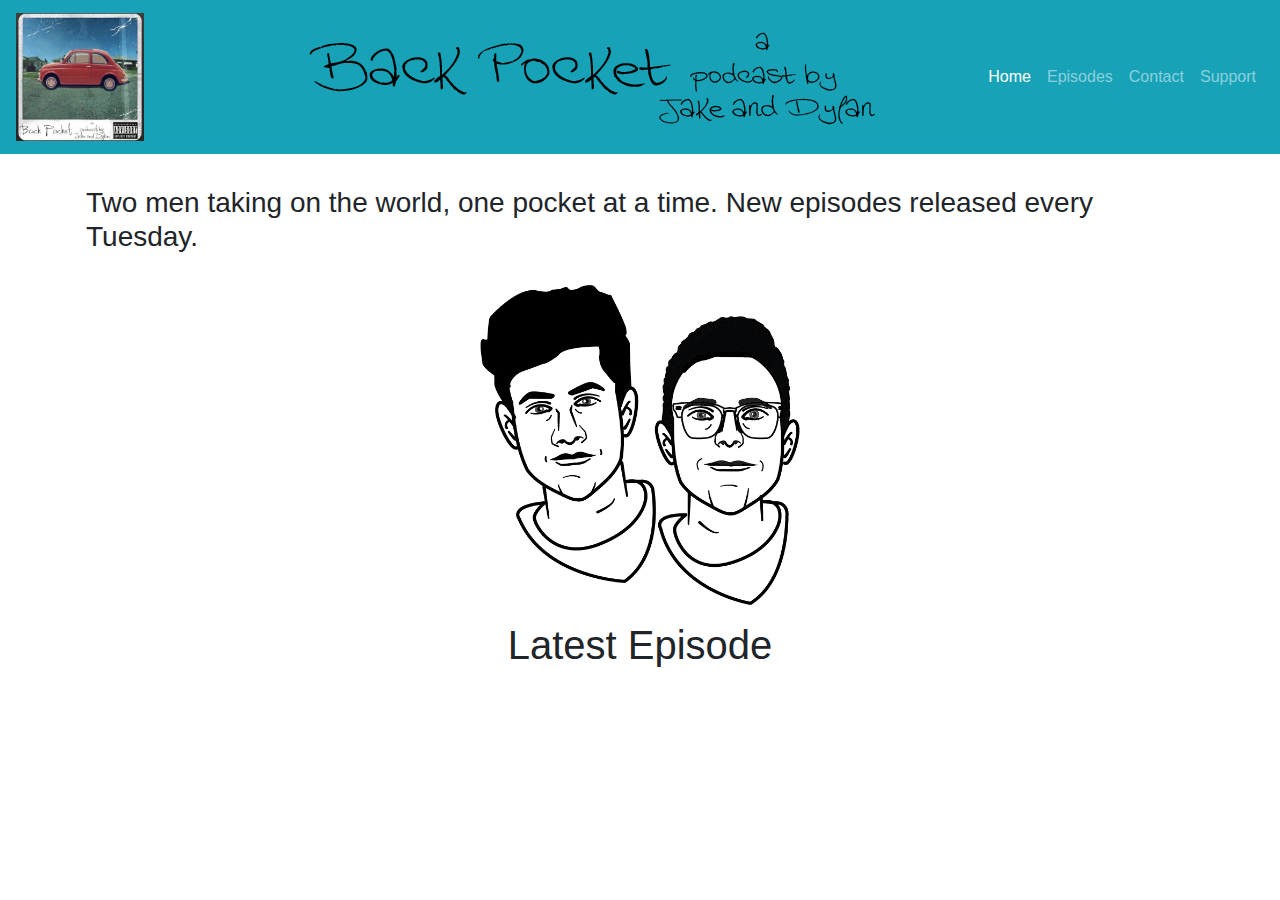
<file: index.html>
<!DOCTYPE html>
<html lang="en" class="has-background-info">
<head>
    <meta charset="UTF-8">
    <meta http-equiv="X-UA-Compatible" content="IE=edge">
    <meta name="viewport" content="width=device-width, initial-scale=1.0">
    <meta name="keywords" content="back, pocket, backpocket, podcast, backpocketpodcast, Jake, Dylan,">
    <meta name="description" content="Back Pocket - A Podcast by Jake and Dylan. Two men taking on the world, one pocket at a time.">
    <meta name="author" content="Jake and Dylan">
    <link rel="canonical" href="https://www.slipyourhandinmybackpocket.com/">
    <link rel="stylesheet" href="https://cdn.jsdelivr.net/npm/bootstrap@4.3.1/dist/css/bootstrap.min.css" integrity="sha384-ggOyR0iXCbMQv3Xipma34MD+dH/1fQ784/j6cY/iJTQUOhcWr7x9JvoRxT2MZw1T" crossorigin="anonymous">
    <link rel='stylesheet' href="./assets/css/style.css">
    <title>Back Pocket Podcast</title>
    <link rel="icon" type="image/x-icon" href="./assets/images/favicon.ico">
</head>
<body>
    <nav class="navbar navbar-expand-lg navbar-dark bg-info">
        <a class="navbar-brand" href="./index.html"> 
            <img src="./assets/images/logo.png" alt="Back Pocket Podcast Logo" style="height: 8rem; width: 8rem;">
        </a>
        <div class="navbar-brand" id="backPocketLogoParent">
          <img id="backPocketLogo" alt="Back Pocket Podcast in cursive font" src="./assets/images/backPocket.png">
        </div>
        <button class="navbar-toggler" type="button" data-toggle="collapse" data-target="#navbarLinks">
          <span class="navbar-toggler-icon"></span>
        </button>
        <div class="collapse navbar-collapse" id="navbarLinks">
          <ul class="navbar-nav ml-auto">
            <li class="nav-item active ml-auto">
                <a class="nav-link" href="./index.html">Home</a>
            </li>
            <li class="nav-item ml-auto">
              <a class="nav-link" href="./assets/html/allEpisodes.html">Episodes</a>
            </li>
            <li class="nav-item ml-auto">
              <a class="nav-link" href="./assets/html/contact.html">Contact</a>
            </li>
            <li class="nav-item ml-auto">
              <a class="nav-link" href="./assets/html/support.html">Support</a>
            </li>
          </ul>
        </div>
    </nav>

    
    <div></div>

    <div class="container">
        <div class="row">
            <div class="mx-auto" style="margin: 1rem">
                <h3 style="margin: 1rem">Two men taking on the world, one pocket at a time. New episodes released every Tuesday.
                </h3>
            </div>
        </div>
        <div class="row">
          <div class="mx-auto">
            <img src="./assets/images/tiergod.png" alt="Picture of Jake and Dylan" style="height: 20rem; width: 20rem">
          </div>
        </div>
    </div>

    <h1 style="text-align: center;">Latest Episode</h1>
    <div id="rssFeed">
        
    </div>

    
</body>
<script src="https://code.jquery.com/jquery-3.3.1.slim.min.js" integrity="sha384-q8i/X+965DzO0rT7abK41JStQIAqVgRVzpbzo5smXKp4YfRvH+8abtTE1Pi6jizo" crossorigin="anonymous"></script>
<script src="https://cdn.jsdelivr.net/npm/popper.js@1.14.7/dist/umd/popper.min.js" integrity="sha384-UO2eT0CpHqdSJQ6hJty5KVphtPhzWj9WO1clHTMGa3JDZwrnQq4sF86dIHNDz0W1" crossorigin="anonymous"></script>
<script src="https://cdn.jsdelivr.net/npm/bootstrap@4.3.1/dist/js/bootstrap.min.js" integrity="sha384-JjSmVgyd0p3pXB1rRibZUAYoIIy6OrQ6VrjIEaFf/nJGzIxFDsf4x0xIM+B07jRM" crossorigin="anonymous"></script>
<script src="./assets/javascript/script.js"></script>
</html>
</file>
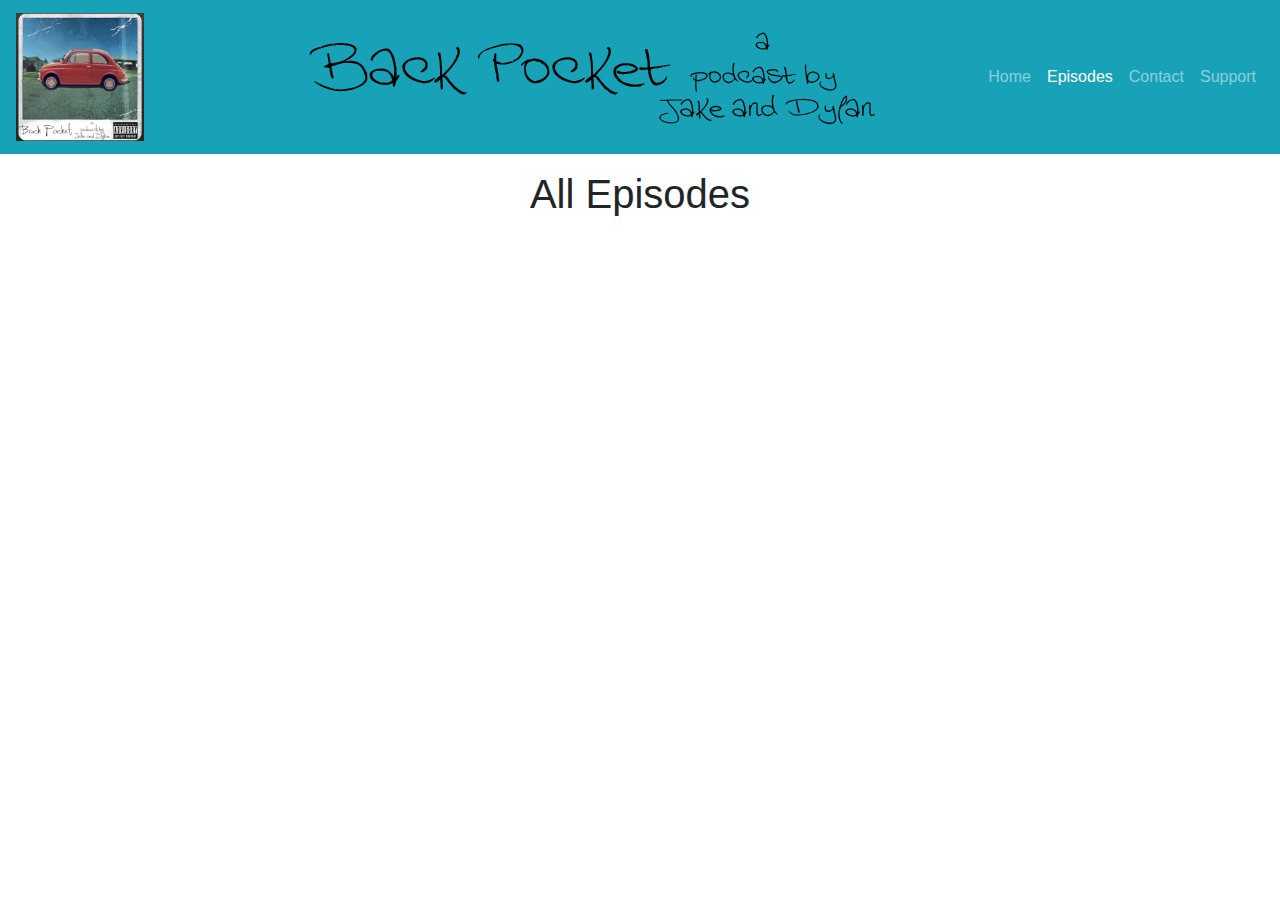
<file: assets/html/allEpisodes.html>
<!DOCTYPE html>
<html lang="en">
<head>
    <meta charset="UTF-8">
    <meta http-equiv="X-UA-Compatible" content="IE=edge">
    <meta name="viewport" content="width=device-width, initial-scale=1.0">
    <link rel="stylesheet" href="https://cdn.jsdelivr.net/npm/bootstrap@4.3.1/dist/css/bootstrap.min.css" integrity="sha384-ggOyR0iXCbMQv3Xipma34MD+dH/1fQ784/j6cY/iJTQUOhcWr7x9JvoRxT2MZw1T" crossorigin="anonymous">
    <link rel="stylesheet" href="../css/style.css">
    <link rel="icon" type="image/x-icon" href="../images/favicon.ico">
    <title>Back Pocket Podcast</title>
</head>
<body>

    <nav class="navbar navbar-expand-lg navbar-dark bg-info">
        <a class="navbar-brand" href="../../index.html"> 
            <img src="../images/logo.png" alt="Back Pocket Podcast Logo" style="width: 8rem; height: 8rem">
        </a>
        <div class="navbar-brand" id="backPocketLogoParent">
            <img id="backPocketLogo" alt="Back Pocket Podcast in cursive font" src="../images/backPocket.png">
        </div>
        <button class="navbar-toggler" type="button" data-toggle="collapse" data-target="#navbarLinks">
          <span class="navbar-toggler-icon"></span>
        </button>
        <div class="collapse navbar-collapse" id="navbarLinks">
          <ul class="navbar-nav ml-auto">
            <li class="nav-item ml-auto">
                <a class="nav-link" href="../../index.html">Home</a>
            </li>
            <li class="nav-item active ml-auto">
              <a class="nav-link" href="./allEpisodes.html">Episodes</a>
            </li>
            <li class="nav-item ml-auto">
              <a class="nav-link" href="./contact.html">Contact</a>
            </li>
            <li class="nav-item ml-auto">
              <a class="nav-link" href="./support.html">Support</a>
            </li>
          </ul>
        </div>
    </nav>
    <h1 style="text-align: center;">All Episodes</h1>
    <div id="rssFeed">
        
    </div>
    
</body>
<script src="https://code.jquery.com/jquery-3.3.1.slim.min.js" integrity="sha384-q8i/X+965DzO0rT7abK41JStQIAqVgRVzpbzo5smXKp4YfRvH+8abtTE1Pi6jizo" crossorigin="anonymous"></script>
<script src="https://cdn.jsdelivr.net/npm/popper.js@1.14.7/dist/umd/popper.min.js" integrity="sha384-UO2eT0CpHqdSJQ6hJty5KVphtPhzWj9WO1clHTMGa3JDZwrnQq4sF86dIHNDz0W1" crossorigin="anonymous"></script>
<script src="https://cdn.jsdelivr.net/npm/bootstrap@4.3.1/dist/js/bootstrap.min.js" integrity="sha384-JjSmVgyd0p3pXB1rRibZUAYoIIy6OrQ6VrjIEaFf/nJGzIxFDsf4x0xIM+B07jRM" crossorigin="anonymous"></script>
<script src="../javascript/allEpisode.js"></script>
</html>
</file>
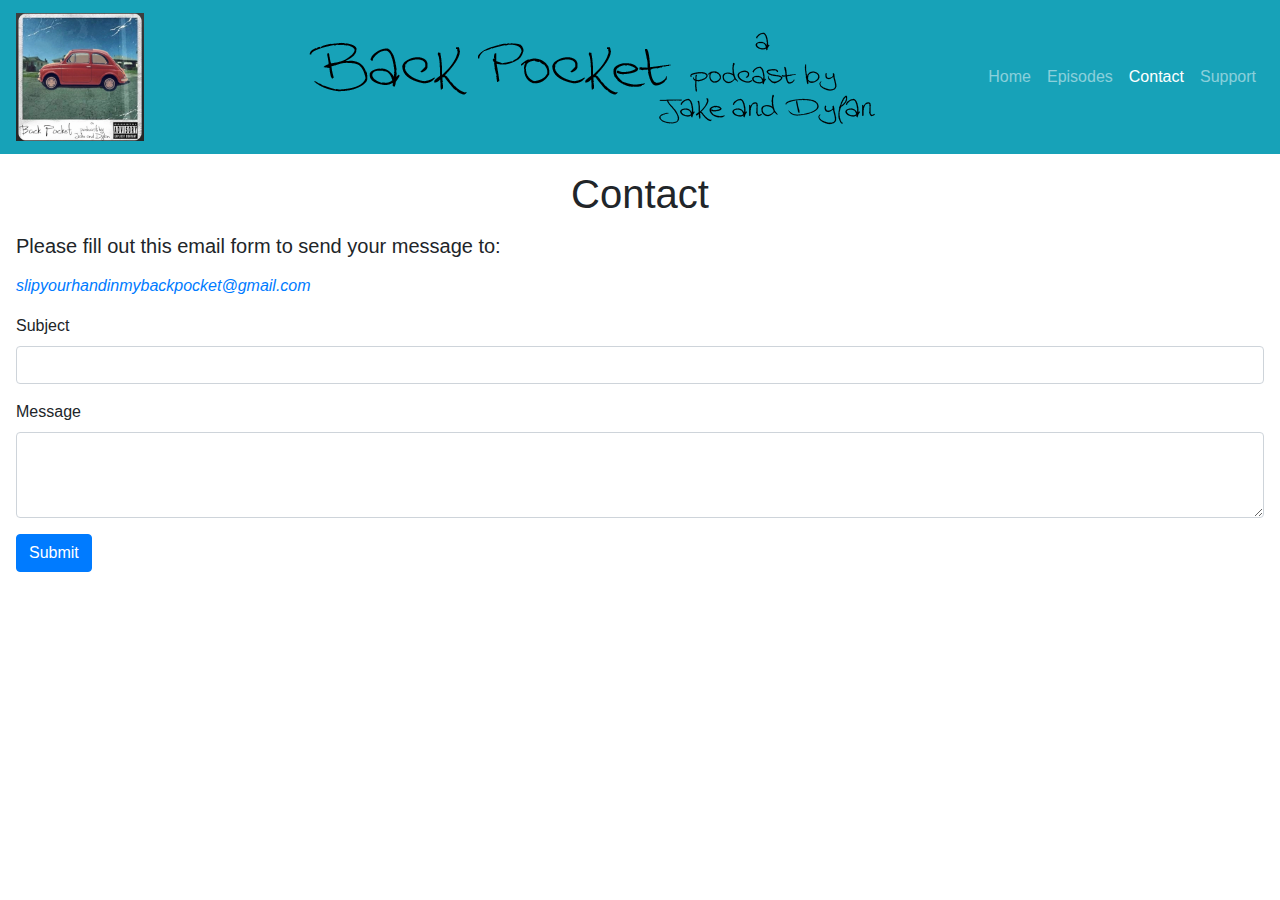
<file: assets/html/contact.html>
<!DOCTYPE html>
<html lang="en">
<head>
    <meta charset="UTF-8">
    <meta http-equiv="X-UA-Compatible" content="IE=edge">
    <meta name="viewport" content="width=device-width, initial-scale=1.0">
    <link rel="stylesheet" href="https://cdn.jsdelivr.net/npm/bootstrap@4.3.1/dist/css/bootstrap.min.css" integrity="sha384-ggOyR0iXCbMQv3Xipma34MD+dH/1fQ784/j6cY/iJTQUOhcWr7x9JvoRxT2MZw1T" crossorigin="anonymous">
    <link rel="stylesheet" href="../css/style.css">
    <link rel="icon" type="image/x-icon" href="../images/favicon.ico">
    <title>Back Pocket Podcast</title>
</head>
<body>
    <nav class="navbar navbar-expand-lg navbar-dark bg-info">
        <a class="navbar-brand" href="../../index.html"> 
            <img src="../images/logo.png" alt="Back Pocket Podcast Logo" style="width: 8rem; height: 8rem">
        </a>
        <div class="navbar-brand" id="backPocketLogoParent">
            <img id="backPocketLogo" alt="Back Pocket Podcast in cursive font" src="../images/backPocket.png">
        </div>
        <button class="navbar-toggler" type="button" data-toggle="collapse" data-target="#navbarLinks">
          <span class="navbar-toggler-icon"></span>
        </button>
        <div class="collapse navbar-collapse" id="navbarLinks">
          <ul class="navbar-nav ml-auto">
            <li class="nav-item ml-auto">
                <a class="nav-link" href="../../index.html">Home</a>
            </li>
            <li class="nav-item ml-auto">
              <a class="nav-link" href="./allEpisodes.html">Episodes</a>
            </li>
            <li class="nav-item active ml-auto">
              <a class="nav-link" href="./contact.html">Contact</a>
            </li>
            <li class="nav-item ml-auto">
              <a class="nav-link" href="./support.html">Support</a>
            </li>
          </ul>
        </div>
    </nav>

    <h1 style="text-align: center;">Contact</h1>
    <h5 style="margin: 1rem;">Please fill out this email form to send your message to:</h5>
    <a style="font-style: italic; margin: 1rem;" href="mailto:slipyourhandinmybackpocket@gmail.com">slipyourhandinmybackpocket@gmail.com</a>

    <form>
      <div class="form-group">
        <label for="subject">Subject</label>
        <input class="form-control" id="subject">
      </div>
      <div class="form-group">
        <label for="message">Message</label>
        <textarea class="form-control" id="message" rows="3"></textarea>
      </div>
      <button type="submit" class="btn btn-primary" id="sendEmail">Submit</button>
    </form>
    <div id="empty">

    </div>

</body>
<script src="https://code.jquery.com/jquery-3.3.1.slim.min.js" integrity="sha384-q8i/X+965DzO0rT7abK41JStQIAqVgRVzpbzo5smXKp4YfRvH+8abtTE1Pi6jizo" crossorigin="anonymous"></script>
<script src="https://cdn.jsdelivr.net/npm/popper.js@1.14.7/dist/umd/popper.min.js" integrity="sha384-UO2eT0CpHqdSJQ6hJty5KVphtPhzWj9WO1clHTMGa3JDZwrnQq4sF86dIHNDz0W1" crossorigin="anonymous"></script>
<script src="https://cdn.jsdelivr.net/npm/bootstrap@4.3.1/dist/js/bootstrap.min.js" integrity="sha384-JjSmVgyd0p3pXB1rRibZUAYoIIy6OrQ6VrjIEaFf/nJGzIxFDsf4x0xIM+B07jRM" crossorigin="anonymous"></script>
<script src="../javascript/contact.js"></script>
</html>
</file>
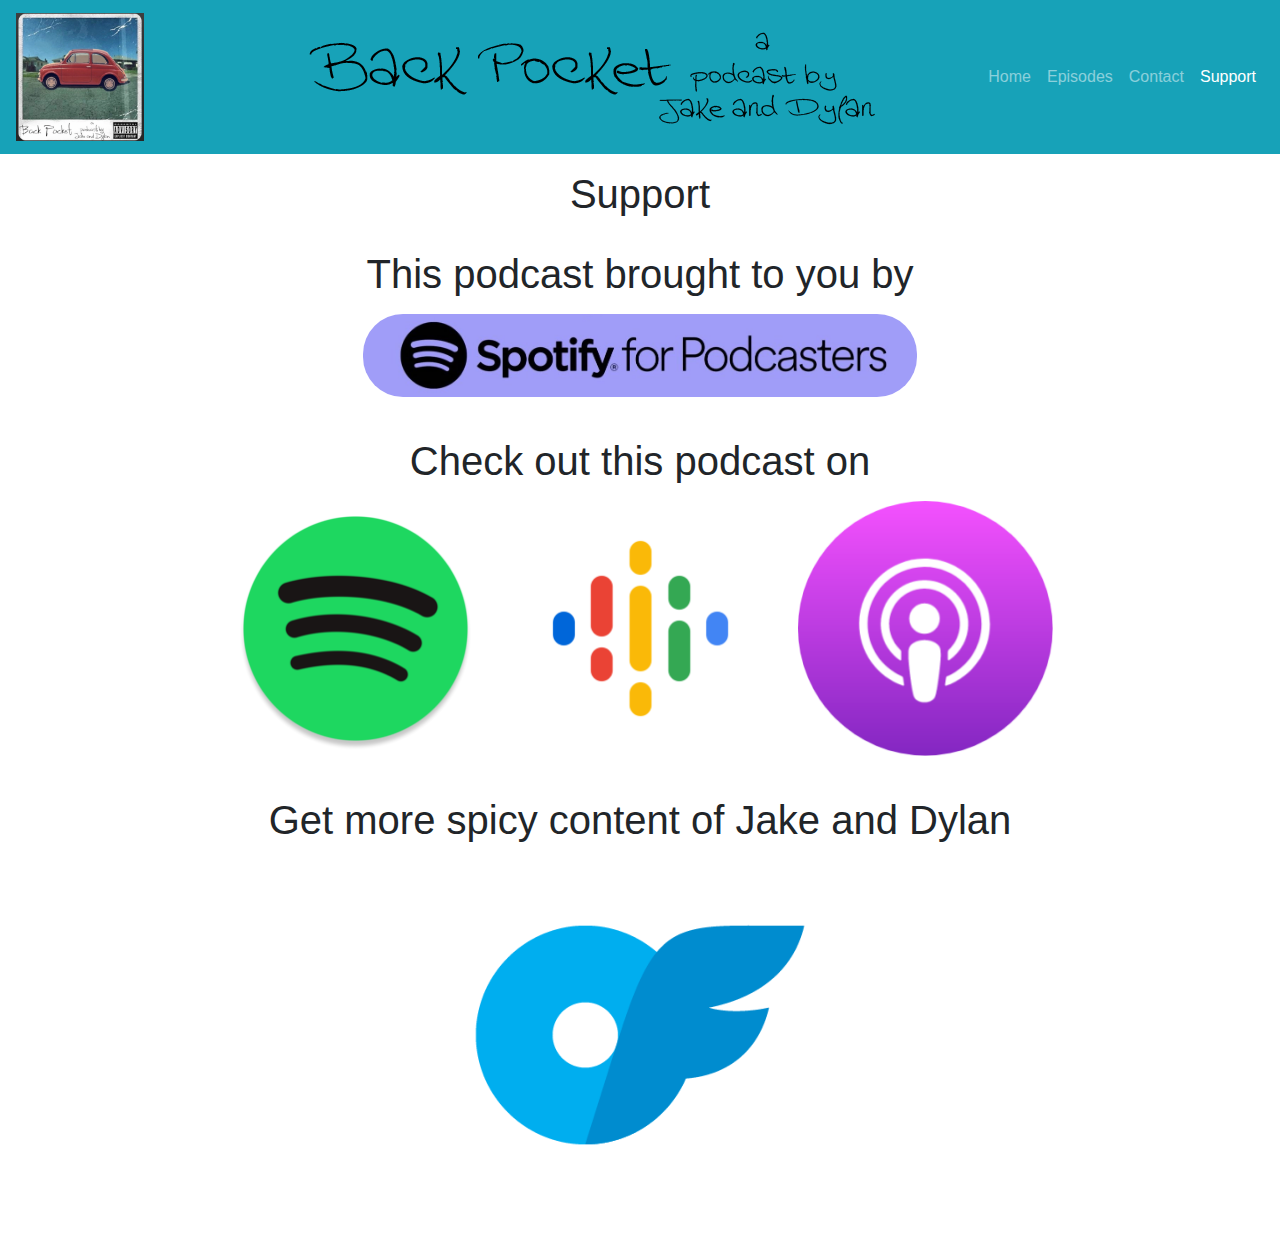
<file: assets/html/support.html>
<!DOCTYPE html>
<html lang="en">
<head>
    <meta charset="UTF-8">
    <meta http-equiv="X-UA-Compatible" content="IE=edge">
    <meta name="viewport" content="width=device-width, initial-scale=1.0">
    <link rel="stylesheet" href="https://cdn.jsdelivr.net/npm/bootstrap@4.3.1/dist/css/bootstrap.min.css" integrity="sha384-ggOyR0iXCbMQv3Xipma34MD+dH/1fQ784/j6cY/iJTQUOhcWr7x9JvoRxT2MZw1T" crossorigin="anonymous">
    <link rel="stylesheet" href="../css/style.css">
    <link rel="icon" type="image/x-icon" href="../images/favicon.ico">
    <title>Back Pocket Podcast</title>
</head>
<body>
    <nav class="navbar navbar-expand-lg navbar-dark bg-info">
        <a class="navbar-brand" href="../../index.html"> 
            <img src="../images/logo.png" alt="Back Pocket Podcast Logo" style="width: 8rem; height: 8rem">
        </a>
        <div class="navbar-brand" id="backPocketLogoParent">
            <img id="backPocketLogo" alt="Back Pocket Podcast in cursive font" src="../images/backPocket.png">
        </div>
        <button class="navbar-toggler" type="button" data-toggle="collapse" data-target="#navbarLinks">
          <span class="navbar-toggler-icon"></span>
        </button>
        <div class="collapse navbar-collapse" id="navbarLinks">
          <ul class="navbar-nav ml-auto">
            <li class="nav-item ml-auto">
                <a class="nav-link" href="../../index.html">Home</a>
            </li>
            <li class="nav-item ml-auto">
              <a class="nav-link" href="./allEpisodes.html">Episodes</a>
            </li>
            <li class="nav-item ml-auto">
              <a class="nav-link" href="./contact.html">Contact</a>
            </li>
            <li class="nav-item active ml-auto">
              <a class="nav-link" href="./support.html">Support</a>
            </li>
          </ul>
        </div>
    </nav>


    <div class="container">
      <h1 style="text-align: center;">Support</h1>
      <div class="row justify-content-center">
        <h1 class="col text-center">This podcast brought to you by</h1>
        <div class="row justify-content-center">
          <a class="col-6 text-center" href="https://podcasters.spotify.com/pod/show/back-pocket/support" target="_blank" rel="noreferrer noopener">
            <img class="img-fluid" style="border-radius: 40px;" alt="Spotify for podcasters logo" src="../images/anchor.jpeg">
          </a>
        </div>
      </div>
      <br>
      <div class="row justify-content-center">
        <h1 class="col text-center">Check out this podcast on</h1>
      </div>
        <div class="row justify-content-center">
          <a class="col-3" href="https://open.spotify.com/show/3AndufL5zlsYx4Xvg9m70F" target="_blank" rel="noreferrer noopener">
            <img class="img-fluid" alt="Spotify logo" src="../images/spotify.png">
          </a>
          <a class="col-3" href="https://podcasts.google.com/feed/aHR0cHM6Ly9hbmNob3IuZm0vcy8zYmMwNjk0MC9wb2RjYXN0L3Jzcw==" target="_blank" rel="noreferrer noopener">
            <img class="img-fluid" alt="Google podcast logo" src="../images/google.png">
          </a>
          <a class="col-3" href="https://podcasts.apple.com/us/podcast/back-pocket-a-podcast-by-jake-and-dylan/id1536539997?uo=4" target="_blank" rel="noreferrer noopener">
            <img class="img-fluid" alt="Apple podcast logo" src="../images/apple.png">
          </a>
        </div>
      <br>
      <div class="row justify-content-center">
        <h1 class="col text-center">Get more spicy content of Jake and Dylan</h1>
      </div>
        <div class="row justify-content-center">
          <a class="col-4 text-center" href="https://onlyfans.com/backpocketboys" target="_blank" rel="noreferrer noopener nofollow">
            <img class="img-fluid" style="margin-bottom: 2rem;" alt="Only Fans logo" src="../images/of.png">
          </a>    
        </div>
      
    </div>
    
</body>
<script src="https://code.jquery.com/jquery-3.3.1.slim.min.js" integrity="sha384-q8i/X+965DzO0rT7abK41JStQIAqVgRVzpbzo5smXKp4YfRvH+8abtTE1Pi6jizo" crossorigin="anonymous"></script>
<script src="https://cdn.jsdelivr.net/npm/popper.js@1.14.7/dist/umd/popper.min.js" integrity="sha384-UO2eT0CpHqdSJQ6hJty5KVphtPhzWj9WO1clHTMGa3JDZwrnQq4sF86dIHNDz0W1" crossorigin="anonymous"></script>
<script src="https://cdn.jsdelivr.net/npm/bootstrap@4.3.1/dist/js/bootstrap.min.js" integrity="sha384-JjSmVgyd0p3pXB1rRibZUAYoIIy6OrQ6VrjIEaFf/nJGzIxFDsf4x0xIM+B07jRM" crossorigin="anonymous"></script>
</html>
</file>
<file: assets/css/style.css>
* {
    box-sizing: border-box;
    margin: 0px;
    padding: 0px;
}

#backPocketLogo {
    width: 100%;
    height: auto;
}

#backPocketLogoParent {
    position: absolute;
    left: 40%;
    transform: translateX(-50%);
    margin-left: 5rem;
}


input[id^="seek"] {
    width: 65%;
}

div[class^="audioControls"] {
    display: flex;
    justify-content: center;
}
div[class^="timeControl"] {
    display: flex;
    justify-content: space-around;
}

button[id^="start"] {
    border-radius: 50%;
    background-color: #14a2b8;
    border: none;
    font-size: 2rem;
    text-align: center;
    color: black;
    margin: 1rem;
    font-family: 'Courier New', Courier, monospace;
}

button[id^="play"] {
    height: 3rem;
    width: 3rem;
    border-radius: 50%;
    background-color: #14a2b8;
    border: none;
    font-size: 2rem;
    text-align: center;
    color: black;
    margin: 1rem;
    font-family:'Times New Roman', Times, serif;
}

button[id^="start"]:hover {
    background-color: lightblue;
}

button[id^="play"]:hover {
    color: white;
}

button[id^="skip"] {
    border: none;
    height: 3rem;
    width: 3rem;
    background-color: white;
    padding: 0rem;
    margin: 1rem;
}

button[id^="rewind"] {
    border: none;
    height: 3rem;
    width: 3rem;
    background-color: white;
    padding: 0rem;
    margin: 1rem;
}

p {
    margin: 1rem;
}

h1 {
    margin: 1rem;
}

form {
    margin: 1rem;
}

section {
    margin: 1rem;
    word-break: break-word;
}
</file>
